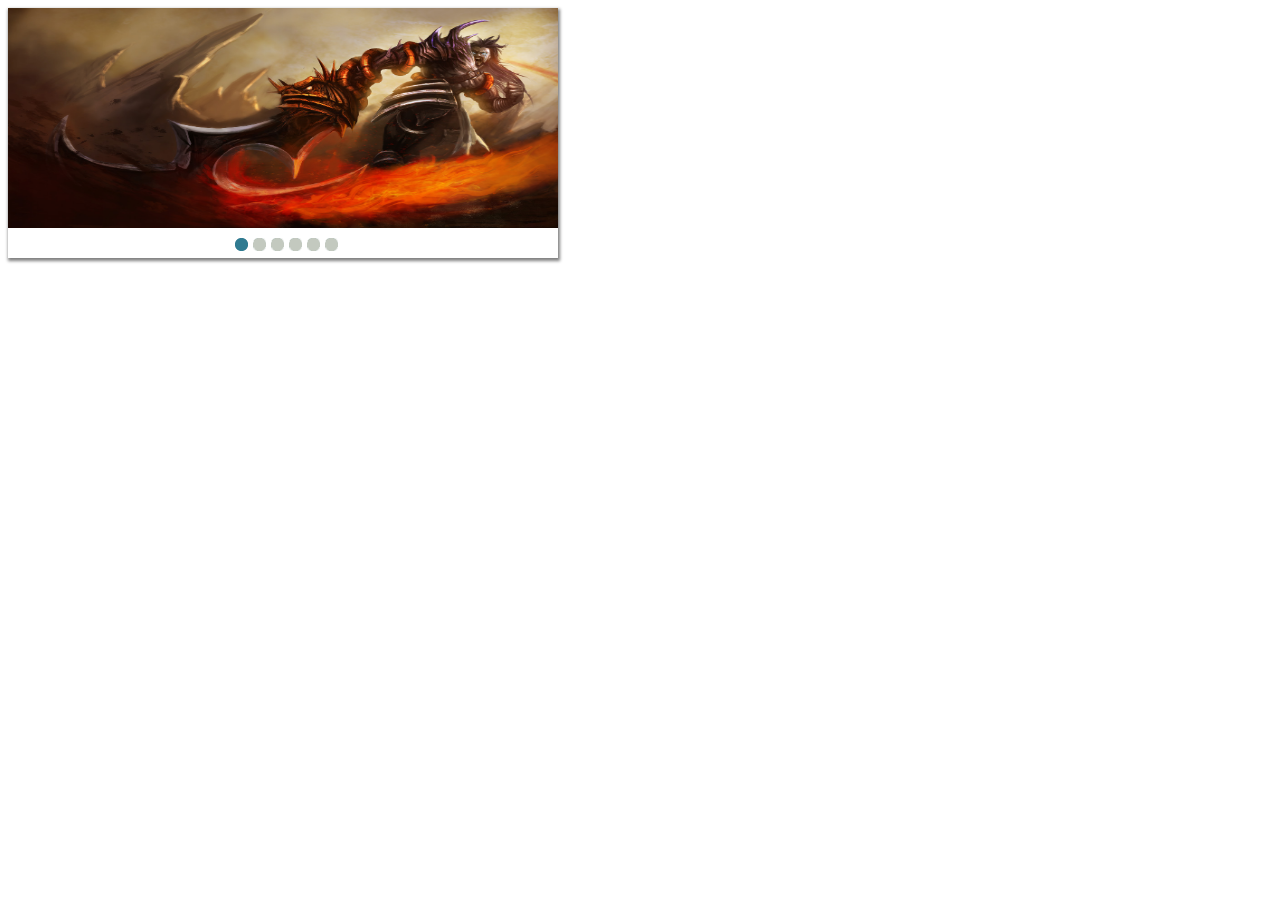
<file: aquaSlider/basic/index.html>
<!DOCTYPE html>
<html>
	<head>
		<meta http-equiv="Content-Type" content="text/html; charset=UTF-8">
		<script src="jquery-1.11.0.min.js"></script>
		<script src="aqua.min.js"></script>
		<link rel="stylesheet" href="aqua.min.css" />
		<!-- <link rel="stylesheet" href="//netdna.bootstrapcdn.com/bootstrap/3.1.1/css/bootstrap.min.css"> -->
		<script>
			jQuery(document).ready(function(){
				getImages("#reciveImage",1000);
			});
		</script>
	</head>
	<body>
		<div id="container">
			<div id="reciveImage">
				<img src="img/img1.jpg" />
				<img src="img/img2.jpg" />
				<img src="img/img3.jpg" />
				<img src="img/img4.jpg" />
				<img src="img/img5.jpg" />
				<img src="img/img6.jpg" />
			</div>
			<div id="controlLeft"></div>
			<div id="controlRight"></div>
			<div class="pagCount"></div>
		</div>
	</body>
</html>
</file>
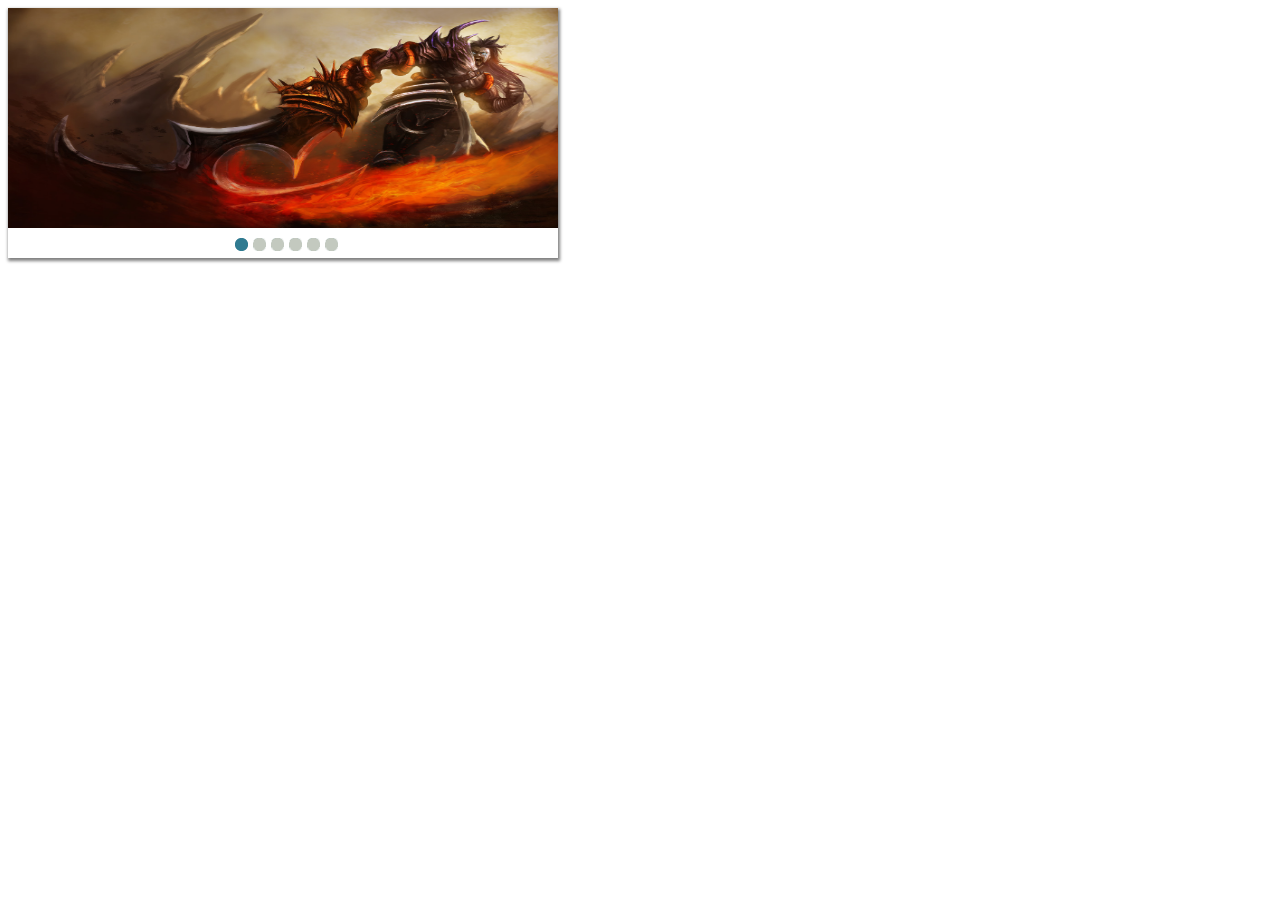
<file: aquaSlider/fade/index.html>
<!DOCTYPE html>
<html>
	<head>
		<meta http-equiv="Content-Type" content="text/html; charset=UTF-8">
		<script src="jquery-1.11.0.min.js"></script>
		<script src="aqua.js"></script>
		<link rel="stylesheet" href="aqua.css" />
		<!-- <link rel="stylesheet" href="//netdna.bootstrapcdn.com/bootstrap/3.1.1/css/bootstrap.min.css"> -->
		<script>
			jQuery(document).ready(function(){
				getImages("#reciveImage",1000);
			});
		</script>
	</head>
	<body>
		<div id="container">
			<div id="reciveImage">
				<img src="img/img1.jpg" />
				<img src="img/img2.jpg" />
				<img src="img/img3.jpg" />
				<img src="img/img4.jpg" />
				<img src="img/img5.jpg" />
				<img src="img/img6.jpg" />
			</div>
			<div id="controlLeft"></div>
			<div id="controlRight"></div>
			<div class="pagCount"></div>
		</div>
	</body>
</html>
</file>
<file: aquaSlider/fade/aqua.css>
#container{
	height: 250px;
	width: 550px;
	overflow: hidden;
	position: absolute;
	box-shadow: 1px 2px 3px 1px gray;
	background-color:transparent;
}

.overflowSlider{
	background-image:url("slideImage/overflow.png");
	background-repeat:no-repeat;
	position: absolute;
}

#container img{
	width: 550px;
	height: 220px;
}

#reciveImage{
	width: 100%;
	position: relative;
}

#reciveImage img{
	float:left;
	top: 0;
	left: 0;
	position: absolute;
}

#controlLeft{
	float:left;
	width:50px;
	height:60px;
	background-image:url('slideImage/botaoControle.png');
	opacity:0.5;
	margin-top: 80px;
	cursor:pointer;
	opacity: 0;
	z-index: 9999 !important;
	position: absolute;
}


#controlRight{
	float:right;
	width:50px;
	height:60px;
	background:url('slideImage/botaoControle.png');
	background-position:-45px 0px;
	margin: 0;
	padding: 0;
	opacity:0.7;
	margin-top: 80px;
	cursor:pointer;
	z-index: 9999 !important;
	opacity: 0;
	position: relative;
}

.pagCount{
	width:auto;
	left:50%;
	margin-left: -53px;
	position:absolute;
	height:20px;
	float: left;
	bottom: 0;
}

.contadorImagens{
	display: block;
	float: left;
	width: 11px;
	height: 11px;
	margin-left: 5px;
	border: solid transparent 1px;
	cursor: pointer;
	
}

.ativado{
	background-image: url("slideImage/bulletOn.png");
	background-repeat: no-repeat;
	background-position: center;
}

.desativado{
	background-image: url("slideImage/bulletOff.png");
	background-repeat: no-repeat;
	background-position: center;
}

/*.desativado:hover{
	background-image: url("slideImage/bulletOff.png");
	background-repeat: no-repeat;
	background-position: center;
}*/

.squareBox{
	width:50px;
	height:50px;
}
</file>
<file: aquaSlider/basic/aqua.min.css>
#container{height:250px;width:550px;overflow:hidden;position:absolute;box-shadow:1px 2px 3px 1px gray;background-color:transparent}.overflowSlider{background-image:url(slideImage/overflow.png);background-repeat:no-repeat;position:absolute}#container img{width:550px;height:220px}#reciveImage{width:100000px;position:relative}#reciveImage img{text-align:left;float:left}#controlLeft{float:left;width:50px;height:60px;background-image:url(slideImage/botaoControle.png);margin-top:-140px;cursor:pointer;opacity:0}#controlRight{float:right;width:50px;height:60px;background:url(slideImage/botaoControle.png);background-position:-45px 0;margin:0;padding:0;margin-top:-140px;cursor:pointer;z-index:999;opacity:0}.pagCount{width:auto;left:50%;margin-left:-53px;position:absolute;height:20px;float:left;bottom:0}.contadorImagens{display:block;float:left;width:11px;height:11px;margin-left:5px;border:solid transparent 1px;cursor:pointer}.ativado{background-image:url(slideImage/bulletOn.png);background-repeat:no-repeat;background-position:center}.desativado{background-image:url(slideImage/bulletOff.png);background-repeat:no-repeat;background-position:center}.squareBox{width:50px;height:50px}
</file>
